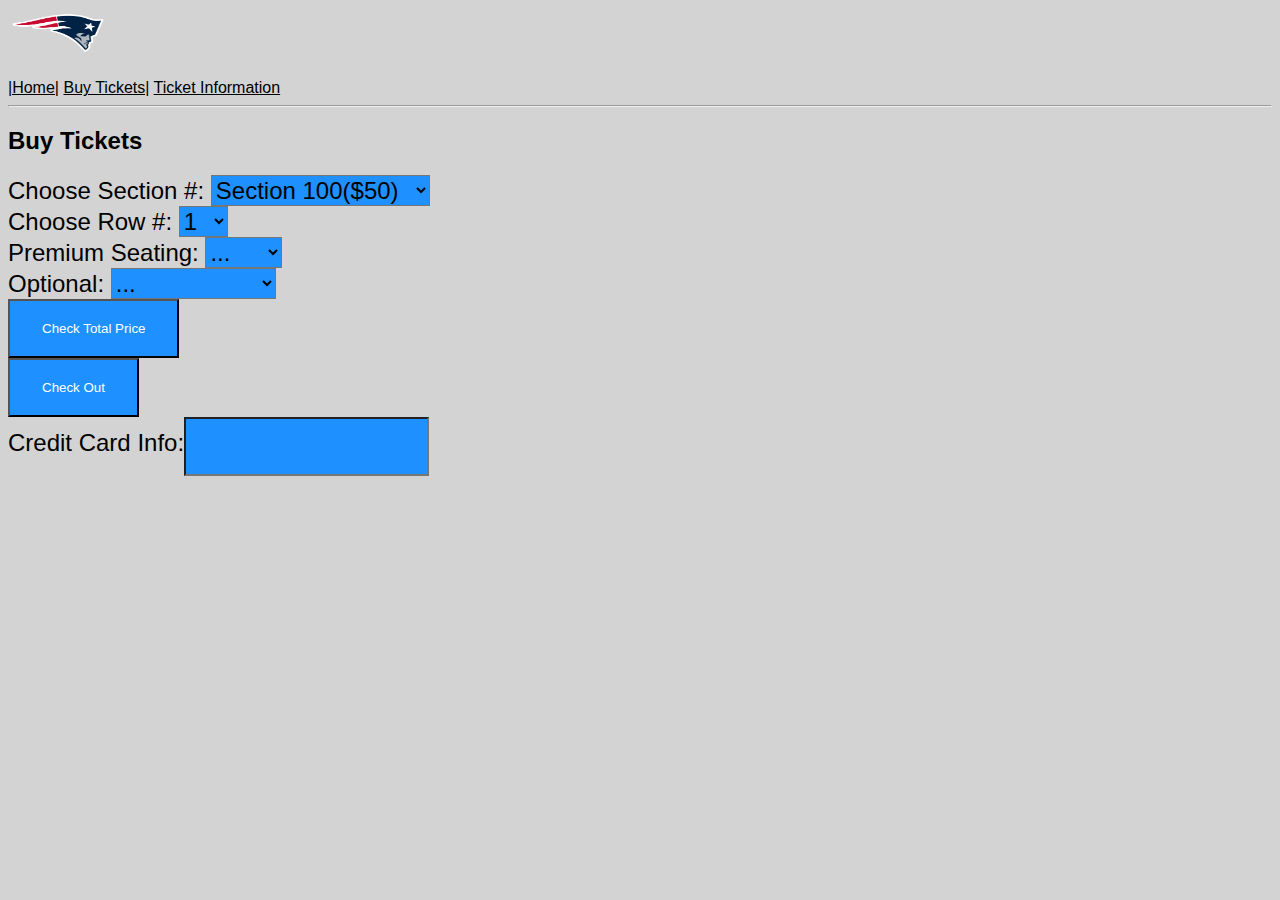
<file: page2.html>
<!DOCTPYE HTML>
<html>
<head>
  <link rel="stylesheet" type="text/css" href="stylesheet.css">
    <link rel="price" type="text/javascript" href="price.js">
  <title>
    My Website
  </title>
</head>
<body onunload="leave()" style=font-family:Arial,Helvetica>
  <h1>
    <a href="index.html"><img src="menu_logo.png" width=100 height=50><a/>
  </h1>
<a href="index.html" style="color:black">|Home|</a>
<a href="page2.html" style="color:black">Buy Tickets|</a>
<a href="page4.html" style="color:black">Ticket Information</a>

<hr/>
<h2>Buy Tickets</h2>
<form>
<big style="font-size:150%">
  Choose Section #:
  <select id="seat_selection" style="font-size:100%;background-color:dodgerblue;">
    <option value="50">
      Section 100($50)
      </option>
    <option value="75">
      Section 200($75)
      </option>
    <option value="100">
      Section 300($100)
      </option>
    </select>
</br>
Choose Row #:
  <select id="row_selection" style="font-size:100%;background-color:dodgerblue;">
    <option value="1">
      1
      </option>
    <option value="2">
      2
      </option>
    <option value="3">
      3
      </option>
    <option value="4">
      4
      </option>
    <option value="5">
      5
      </option>
    <option value="6">
      6
      </option>
    <option value="7">
      7
      </option>
    <option value="8">
      8
      </option>
    <option value="9">
      9
      </option>
    <option value="10">
      10
      </option>
    </select>
</br>
Premium Seating:
  <select id="premium_selection" style="font-size:100%;background-color:dodgerblue;">
    <option value="0">
      ...
      </option>
    <option value="75">
      +$75
      </option>
  </select>
</br>
Optional:
  <select id="optional_selection" style="font-size:100%;background-color:dodgerblue;">
    <option value="0">
      ...
      </option>
      <option value="50">
        Parking +$50
        </option>

<input type='button' style="visibility:hidden"></br>
<input type='button' value="Check Total Price" onclick="total_price()" style="background-color:dodgerblue;color:white;padding:20px 32px;text-align:center"/></br>
<a href="page3.html">
<input type='button' value="Check Out"  style="background-color:dodgerblue;color:white;padding:20px 32px;text-align:center" /></a></br>
Credit Card Info:<input type='text' style="background-color:dodgerblue;color:white;padding:20px 32px;text-align:center" />



</big>
</form>
</body>
<script type="text/javascript" src="price.js"></script>
</html>
</file>
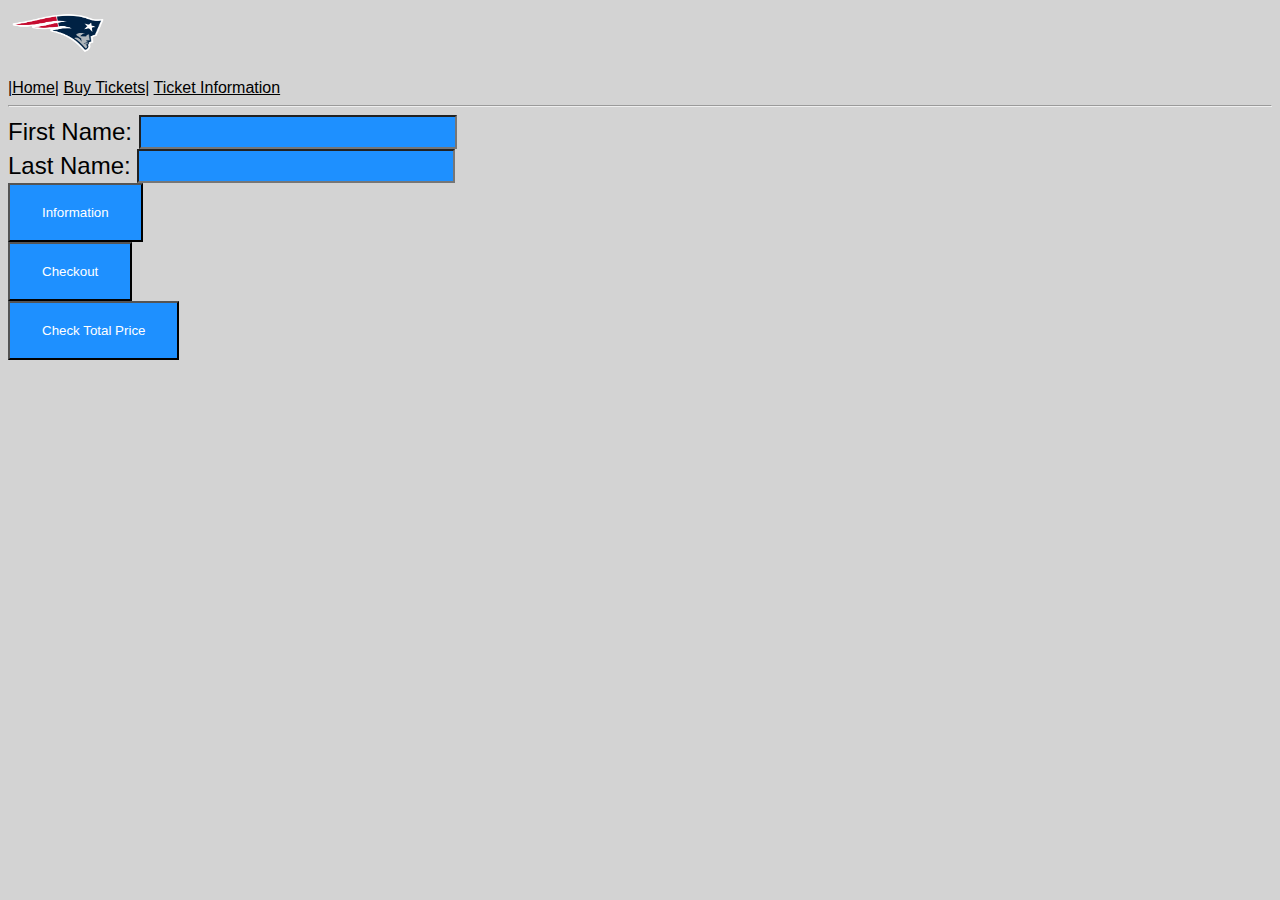
<file: page3.html>
<!DOCTPYE HTML>
<html>
<head>
  <link rel="stylesheet" type="text/css" href="stylesheet.css">
  <link rel="price" type="text/javascript" href="price.js">
  <title>
      My Website
    </title>

<body style=background-color:lightgray;font-family:Arial,Helvetica>
  <h1>
    <a href="index.html"><img src="menu_logo.png" width=100 height=50><a/>
  </h1>
  <a href="index.html" style="color:black">|Home|</a>
  <a href="page2.html" style="color:black">Buy Tickets|</a>
  <a href="page4.html" style="color:black">Ticket Information</a>

<hr/>

</head>
<form>
<big>

First Name:
<input type="text" name="First Name" id=fname style="font-size:100%;background-color:dodgerblue;"></br>
Last Name:
<input type="text" name="Last Name" id=lname style="font-size:100%;background-color:dodgerblue;"></br>
<input type="button" value="Information" onclick="information_display();" style="background-color:dodgerblue;color:white;padding:20px 32px;text-align:center"></input></br>
<a href="index.html">
<input type="button" value="Checkout" onclick="name_save();" style="background-color:dodgerblue;color:white;padding:20px 32px;text-align:center"></a></br>
<input type='button' value="Check Total Price" onclick="check();" style="background-color:dodgerblue;color:white;padding:20px 32px;text-align:center"></input>

</big>
</form>

<script type="text/javascript" src="price.js">
</script>
</body>


</html>
</file>
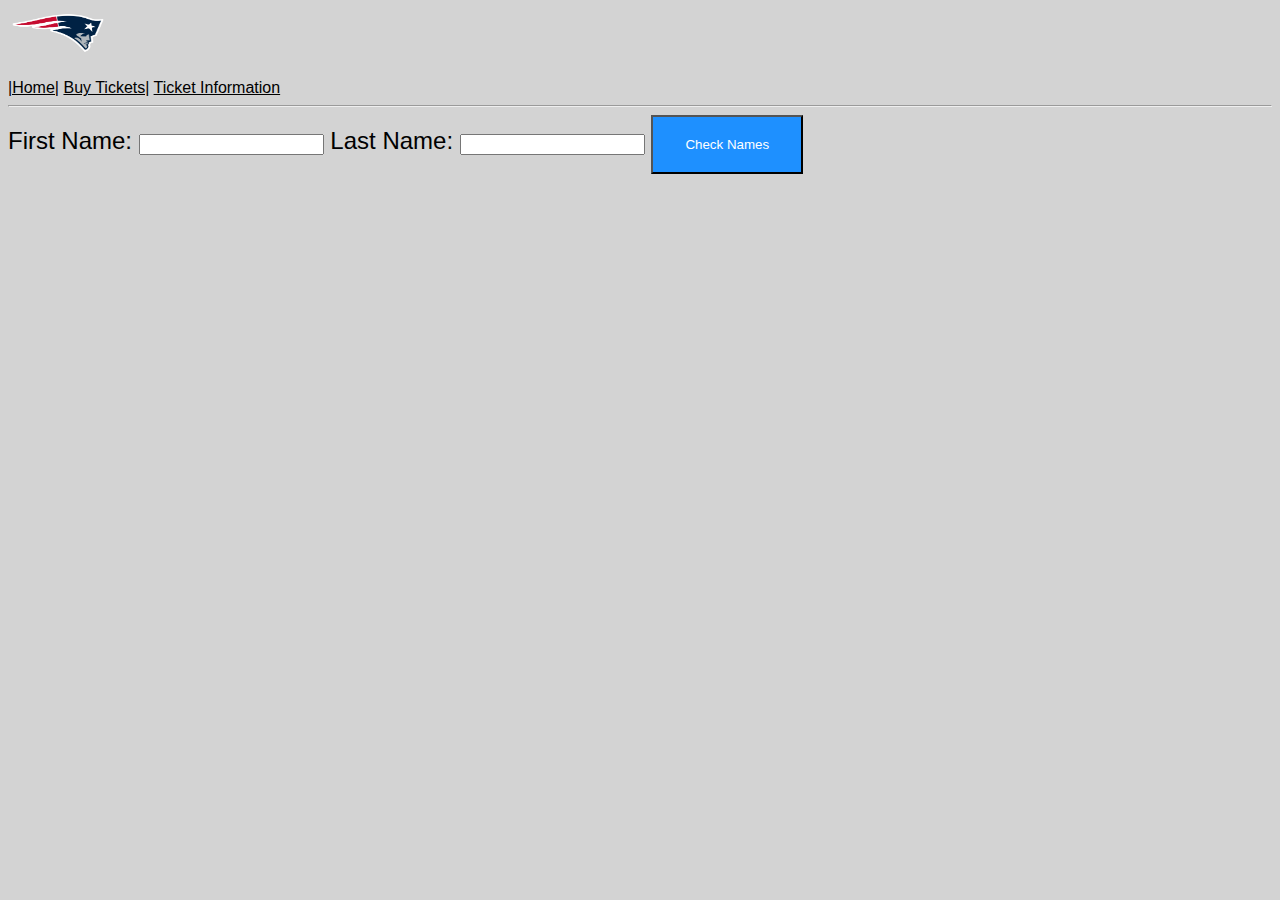
<file: page4.html>
<!DOCTPYE HTML>
<html>
<head>
  <link rel="stylesheet" type="text/css" href="stylesheet.css">
  <link rel="price" type="text/javascript" href="price.js">
    <title>
      My Website
    </title>

<body style=background-color:lightgray;font-family:Arial,Helvetica>
  <h1>
    <a href="index.html"><img src="menu_logo.png" width=100 height=50><a/>
  </h1>
  <a href="index.html" style="color:black">|Home|</a>
  <a href="page2.html" style="color:black">Buy Tickets|</a>
  <a href="page4.html" style="color:black">Ticket Information</a>
<hr/>
<form>
  <big>
  First Name:
  <input type='text' id=fnamecheck>
  Last Name:
  <input type-'text' id=lnamecheck>


<input type='button' value='Check Names' onclick="name_check('first_name', 'last_name');" style="background-color:dodgerblue;color:white;padding:20px 32px;text-align:center" /><p id=name></p>



</big>
</form>
<script type="text/javascript" src="price.js">



</script>
</body>
</head>
</html>
</file>
<file: stylesheet.css>
body{background-color:lightgray;font-family:"AcadRef Regular"}
big{font-size:150%;}

@keyframes example {
    from {background-color: dodgerblue;}
    to {background-color: gray;}
}
</file>
